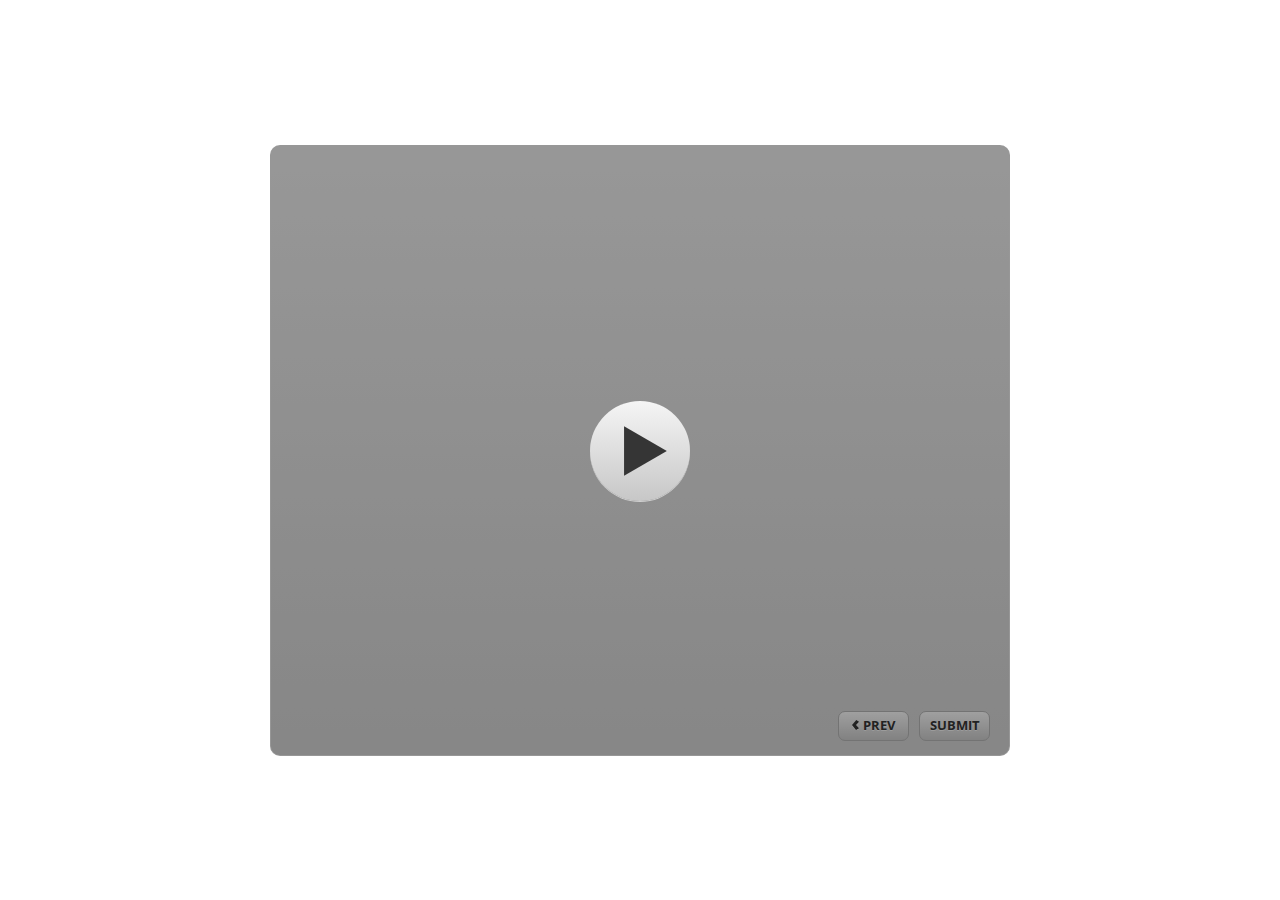
<file: index.html>
﻿<!doctype html>
<html lang="en-US">
<head>
  <meta charset="utf-8">
  <!-- Created using Storyline 3 - http://www.articulate.com  -->
  <!-- version: 3.19.29010.0 -->
  <title>&#1502;&#1513;&#1495;&#1493;&#1511; &#1500;&#1513;&#1504;&#1497;&#1497;&#1491;&#1512;</title>
  <meta http-equiv="x-ua-compatible" content="IE=edge"/>
  <meta name="viewport" content="width=device-width,initial-scale=1,user-scalable=no,shrink-to-fit=no,minimal-ui"/>
  <meta name="apple-mobile-web-app-capable" content="yes"/>
  <style>
    html, body { height: 100%; padding: 0; margin: 0 }
    #app { height: 100%; width: 100%; }
  </style>

  <script>
    window.DS = {};
    window.globals = {
      DATA_PATH_BASE: '',
      HAS_FRAME: true,
      HAS_SLIDE: true,

      lmsPresent: false,
      tinCanPresent: false,
      cmi5Present: false,
      aoSupport: false,
      scale: 'noscale',
      captureRc: false,
      browserSize: 'optimal',
      bgColor: '#FFFFFF',
      features: 'IE11Warning',
      themeName: 'classic',
      preloaderColor: '#FFFFFF',
      suppressAnalytics: false,
      productChannel: 'perpetual',
      publishSource: 'storyline',
      aid: '',
      cid: '48dcad46-bb79-4365-8ff6-5eba78bda30b',
      playerVersion: '3.19.29010.0',
      publishTimestamp: '2023-04-18T11:46:14.2124555Z',
      maxIosVideoElements: 10,
      connectionSettings: { },

      
      parseParams: function(qs) {
        if (window.globals.parsedParams != null) {
          return window.globals.parsedParams;
        }
        qs = (qs || window.location.search.substr(1)).split('+').join(' ');
        var params = {},
            tokens,
            re = /[?&]?([^=]+)=([^&]*)/g;

        while (tokens = re.exec(qs)) {
          params[decodeURIComponent(tokens[1]).trim()] =
            decodeURIComponent(tokens[2]).trim();
        }
        window.globals.parsedParams = params;
        return params;
      }

    };
  </script>
  <script>
    var isIe11 = ('ActiveXObject' in window || window.MSBlobBuilder != null)
      && window.msCrypto != null && !window.ActiveXObject;
    if (isIe11 && window.globals.features.indexOf('IE11Warning') != -1) {
      window.globals.unsupportedBrowser = true;
      document.write(atob('[base64]'));
    }
  </script>
  
  <script>window.THREE = { };</script>
  
</head>
<body style="background: #FFFFFF" class="cs-HTML theme-classic">
  <!-- 360 -->
  <script>!function(e){var i=/iPhone/i,o=/iPod/i,n=/iPad/i,t=/(?=.*\bAndroid\b)(?=.*\bMobile\b)/i,d=/Android/i,s=/(?=.*\bAndroid\b)(?=.*\bSD4930UR\b)/i,b=/(?=.*\bAndroid\b)(?=.*\b(?:KFOT|KFTT|KFJWI|KFJWA|KFSOWI|KFTHWI|KFTHWA|KFAPWI|KFAPWA|KFARWI|KFASWI|KFSAWI|KFSAWA)\b)/i,r=/IEMobile/i,h=/(?=.*\bWindows\b)(?=.*\bARM\b)/i,a=/BlackBerry/i,l=/BB10/i,p=/Opera Mini/i,f=/(CriOS|Chrome)(?=.*\bMobile\b)/i,u=/(?=.*\bFirefox\b)(?=.*\bMobile\b)/i,c=new RegExp("(?:Nexus 7|BNTV250|Kindle Fire|Silk|GT-P1000)","i"),w=function(e,i){return e.test(i)},A=function(e){var A=e||navigator.userAgent,v=A.split("[FBAN");if(void 0!==v[1]&&(A=v[0]),this.apple={phone:w(i,A),ipod:w(o,A),tablet:!w(i,A)&&w(n,A),device:w(i,A)||w(o,A)||w(n,A)},this.amazon={phone:w(s,A),tablet:!w(s,A)&&w(b,A),device:w(s,A)||w(b,A)},this.android={phone:w(s,A)||w(t,A),tablet:!w(s,A)&&!w(t,A)&&(w(b,A)||w(d,A)),device:w(s,A)||w(b,A)||w(t,A)||w(d,A)},this.windows={phone:w(r,A),tablet:w(h,A),device:w(r,A)||w(h,A)},this.other={blackberry:w(a,A),blackberry10:w(l,A),opera:w(p,A),firefox:w(u,A),chrome:w(f,A),device:w(a,A)||w(l,A)||w(p,A)||w(u,A)||w(f,A)},this.seven_inch=w(c,A),this.any=this.apple.device||this.android.device||this.windows.device||this.other.device||this.seven_inch,this.phone=this.apple.phone||this.android.phone||this.windows.phone,this.tablet=this.apple.tablet||this.android.tablet||this.windows.tablet,"undefined"==typeof window)return this},v=function(){var e=new A;return e.Class=A,e};"undefined"!=typeof module&&module.exports&&"undefined"==typeof window?module.exports=A:"undefined"!=typeof module&&module.exports&&"undefined"!=typeof window?module.exports=v():"function"==typeof define&&define.amd?define("isMobile",[],e.isMobile=v()):e.isMobile=v()}(this);
    window.isMobile.apple.tablet = window.isMobile.apple.tablet ||
      (navigator.platform === 'MacIntel' && navigator.maxTouchPoints > 1);
    window.isMobile.apple.device = window.isMobile.apple.device || window.isMobile.apple.tablet;
    window.isMobile.tablet = window.isMobile.tablet || window.isMobile.apple.tablet;
    window.isMobile.any = window.isMobile.any || window.isMobile.apple.tablet;
  </script>

  <div id="focus-sink" tabindex="-1"></div>

  <div id="preso"></div>
  <script>
    (function() {

      var classTypes = [ 'desktop', 'mobile', 'phone', 'tablet' ];

      var addDeviceClasses = function(prefix, testObj) {
        var curr, i;
        for (i = 0; i < classTypes.length; i++) {
          curr = classTypes[i];
          if (testObj[curr]) {
            document.body.classList.add(prefix + curr);
          }
        }
      };

      var params = window.globals.parseParams(),
          isDevicePreview = params.devicepreview === '1',
          isPhoneOverride = params.deviceType === 'phone' || (isDevicePreview && params.phone == '1'),
          isTabletOverride = (params.deviceType === 'tablet' || isDevicePreview) && !isPhoneOverride,
          isMobileOverride = isPhoneOverride || isTabletOverride;

      var deviceView = {
        desktop: !window.isMobile.any && !isMobileOverride,
        mobile: window.isMobile.any || isMobileOverride,
        phone: isPhoneOverride || (window.isMobile.phone && !isTabletOverride),
        tablet: isTabletOverride || window.isMobile.tablet
      };

      window.globals.deviceView = deviceView;
      window.isMobile.desktop = !window.isMobile.any;
      window.isMobile.mobile = window.isMobile.any;

      addDeviceClasses('view-', deviceView);

    })();
  </script>
  
  <script src='story_content/user.js' type=text/javascript></script>
  <div class="slide-loader"></div>

  <script>
    if (window.globals.deviceView.isMobile) { var doc = document, loader = doc.body.querySelector('.slide-loader'); [ 1, 2, 3 ].forEach(function(n) { var d = doc.createElement('div'); d.style.backgroundColor = window.globals.preloaderColor; d.classList.add('mobile-loader-dot'); d.classList.add('dot' + n); loader.appendChild(d); }); }
  </script>

  <div class="mobile-load-title-overlay" style="display: none">
    <div class="mobile-load-title">&#1502;&#1513;&#1495;&#1493;&#1511; &#1500;&#1513;&#1504;&#1497;&#1497;&#1491;&#1512;</div>
  </div>

  <div class="mobile-chrome-warning"></div>

  
<style>
  .warn-connection-dialog {
    display: none;
    background: transparent;
    pointer-events: none;
    position: fixed;
    left: 0;
    top: 0;
    width: 100%;
    height: 100%;
    z-index: 999;
  }

  .warn-connection-content {
    border-radius: 4px;
    background: white;
    border: 1px solid #E7E7E7;
    color: #333333;
    box-shadow: 0 2px 4px rgba(0, 0, 0, 0.25);
    transition: all 150ms ease-out;
    position: absolute;
    white-space: nowrap;
  }

  .view-phone.is-landscape .warn-connection-content {
    left: 23px;
    bottom: 23px;
  }

  .view-tablet.is-landscape .warn-connection-content {
    left: 50%;
    top: 20px;
    transform: translateX(-50%);
  }

  .is-portrait .warn-connection-content {
    transform: translate(-50%, calc(-100% - 15px));
  }

  .warn-connection-content p {
    display: inline-block;
    margin: 0 8px 0 0;
    line-height: 33px;
    font-size: 11px;
  }

  .warn-connection-content svg {
    position: relative;
    vertical-align: middle;
    margin: 0 2px 2px 8px;
  }

  .view-desktop .warn-connection-content {
    left: 1.5em;
    bottom: 1.5em;
  }

  .view-desktop .warn-connection-content p {
    font-size: 1.1em;
  }

  .is-offline .warn-connection-dialog {
    display: block;
  }

  .is-offline .cs-panel * {
    pointer-events: none !important;
  }

  .is-offline .cs-panel {
    pointer-events: all !important;
  }

  .is-offline #nav-controls * {
    pointer-events: none !important;
  }

  .is-offline #nav-controls {
    pointer-events: all !important;
  }
</style>

<div class="warn-connection-dialog">
  <div class="warn-connection-content">
    <svg width="17" height="15" viewBox="0 0 17 15" xmlns="http://www.w3.org/2000/svg">
      <path fill="#8F0000" stroke="white" d="M16.07,12.98 L15.88,12.23 L9.51,1.21 C8.97,0.26,7.6,0.26,7.06,1.21 L0.69,12.23 C0.15,13.16,0.81,14.36,1.91,14.36 H14.65 C15.47,14.36,16.05,13.7,16.07,12.98 Z"/>
      <path fill="white" stroke="white" d="M8.58,5.5 C8.35,5.28,8.5,5.35,8.21,5.32 C8.09,5.35,7.97,5.49,7.96,5.67 C7.97,5.79,7.98,5.92,7.98,6.04 L7.98,6.04 C7.99,6.17,8,6.31,8.01,6.43 L8.01,6.44 C8.03,6.92,8.06,7.41,8.09,7.9 L8.09,7.9 C8.12,8.39,8.14,8.88,8.17,9.37 C8.17,9.39,8.18,9.42,8.2,9.44 C8.23,9.46,8.25,9.47,8.28,9.47 C8.31,9.47,8.34,9.46,8.35,9.44 C8.37,9.43,8.38,9.4,8.39,9.35 L8.39,9.34 C8.39,9.24,8.4,9.15,8.4,9.05 L8.4,9.05 C8.41,8.96,8.41,8.86,8.42,8.75 C8.43,8.44,8.45,8.12,8.47,7.81 L8.47,7.81 C8.49,7.49,8.51,7.18,8.53,6.87 C8.55,6.46,8.56,6.05,8.59,5.64 L8.6,5.62 C8.6,5.57,8.59,5.53,8.58,5.5 L8.21,5.32 Z"/>
      <circle fill="white" stroke="white" cx="8.3" cy="11.35" r="0.3"/>
    </svg>
    <p>You are offline. Trying to reconnect...</p>
  </div>
</div>

<script>
  (function() {
    window.DS.connection = {
      warningShown: false,
      assets: {},
      loadingAssetGroup: false,
      retryDelay: 500
    };

    // @TODO this is POC code and can be cleaned up a bit more if we move forward
    // with the feature



    // The `window.globals.features` variable must be set in `webpack.dev.config` when testing locally - it is not enough
    // to have it in the data - but it must be set there as well.
    var useConnectionMessages = window.AbortController != null &&
      window.location.protocol != 'file:' &&
      window.globals.features.indexOf('ConnectionMessages') != -1;

    window.DS.connection.useConnectionMessages = useConnectionMessages

    var assetCount = 0;
    var checkLoadedId;
    var connectionSettings = window.globals.connectionSettings;

    if (useConnectionMessages && connectionSettings != null) {
      var contentEl = document.querySelector('.warn-connection-content');
      var messageEl = contentEl.querySelector('p')

      if (connectionSettings.useDarkTheme) {
        contentEl.style.borderColor = '#BABBBA';
        contentEl.style.backgroundColor = '#282828';
        contentEl.style.color = '#FFFFFF';
      }

      if (connectionSettings.message != null) {
        messageEl.textContent = window.decodeURIComponent(connectionSettings.message);
      }
    }

    function checkAssetsReady() {
      for (var i in DS.connection.assets) {
        if (!DS.connection.assets[i].success) {
          return false;
        }
      }
      return true;
    }

    function stopAssetGroup() {
      if (!useConnectionMessages) { return; }

      assetCount = 0;

      DS.connection.oldAssetGroup = DS.connection.assets;
      DS.connection.assets = {};
      DS.connection.loadingAssetGroup = false;
      clearInterval(checkLoadedId);
    }

    function startAssetGroup() {
      if (!useConnectionMessages) { return; }
      var ticks = 0;
      clearInterval(checkLoadedId);
      checkLoadedId = setInterval(function() {
        var loaded = 0;
        if (assetCount === 0 && loaded === 0) {
          clearInterval(checkLoadedId);
          return;
        }

        for (var i in DS.connection.assets) {
          if (DS.connection.assets[i].success) {
            loaded++;
          }
        }

        if (assetCount === loaded && checkAssetsReady()) {
          for (var i in DS.connection.assets) {
            if (DS.connection.assets[i].action) {
              DS.connection.assets[i].action();
            }
          }
          hideWarning();
          stopAssetGroup();
        }
      }, 100)
    }

    function requiredAsset(url, action, retry, type) {
      if (!useConnectionMessages) { return; }
      if (DS.connection.assets[url]) { return; }

      DS.connection.assets[url] = {
        success: false, action: action, retry: retry, type: type
      };
      assetCount = Object.keys(DS.connection.assets).length;
      if (!DS.connection.loadingAssetGroup) {
        startAssetGroup();
      }
      DS.connection.loadingAssetGroup = true;
    }

    function assetLoaded(url) {
      if (!useConnectionMessages) { return; }
      if (DS.connection.assets[url]) {
        DS.connection.assets[url].success = true;
      }
    }

    function assetFailed(url) {
      if (!useConnectionMessages) { return; }
      if (!DS.connection.assets[url]) {
        if (/\.js$/.test(url)) {
          setTimeout(function() {
            if (DS.connection.lastSlideLoaded != null) {
              DS.connection.lastSlideLoaded();
            }
          }, DS.connection.retryDelay);
        }
        return;
      }
      if (!DS.connection.warningShown) { showWarning(); }
      if (DS.connection.assets[url].retry) {
        setTimeout(function() {
          if (!DS.connection.assets[url].success) {
            DS.connection.assets[url].retry()
          }
        }, DS.connection.retryDelay);
      }
    }

    function hideWarning() {
      document.body.classList.remove('is-offline');
      DS.connection.warningShown = false;
    }
    DS.connection.hideWarning = hideWarning

    function showWarning(btn) {
      document.body.classList.add('is-offline')
      DS.connection.warningShown = true;
      updateWarningPosition();
    }

    function updateWarningPosition() {
      if (!DS.connection.warningShown) {
        return;
      }

      var isPortrait = document.body.classList.contains('is-portrait');
      var warningEl = document.querySelector('.warn-connection-content');

      if (isPortrait) {
        var slide = document.querySelector('.primary-slide');
        var slideRect = slide.getBoundingClientRect();

        warningEl.style.top = `${slideRect.top}px`
        warningEl.style.left = `${slideRect.left + slideRect.width / 2}px`
      } else {
        warningEl.style.top = null;
        warningEl.style.left = null;
      }

      window.requestAnimationFrame(updateWarningPosition);
    }

    // these will all be noops if the feature flag isn't set in
    // the data and `window.globals.features`
    DS.connection.requiredAsset = requiredAsset;
    DS.connection.assetLoaded = assetLoaded;
    DS.connection.assetFailed = assetFailed;
    DS.connection.stopAssetGroup = stopAssetGroup;
    DS.connection.startAssetGroup = startAssetGroup;
  })();
</script>


  <script>
    
    if (window.autoSpider && window.vInterfaceObject) {
      document.querySelector('.mobile-load-title-overlay').style.display = 'none';
    }
  </script>

  

  <link rel="stylesheet" href="html5/data/css/output.min.css" data-noprefix/>
</body>
<script src="html5/lib/scripts/bootstrapper.min.js"></script>
</html>
</file>
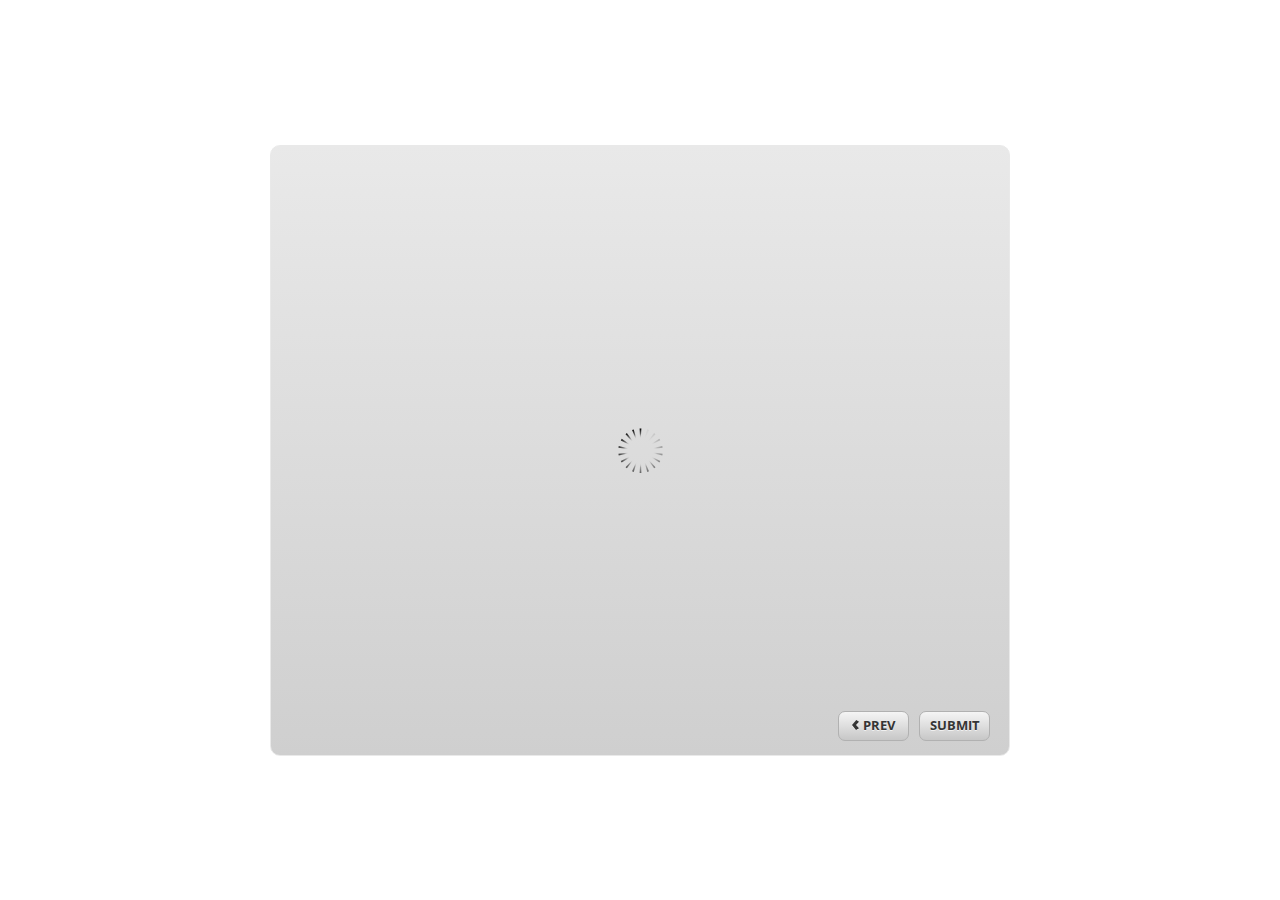
<file: index_lms.html>
<!doctype html>
<html lang="en-US">
<head>
  <meta charset="utf-8">
  <!-- Created using Storyline 3 - http://www.articulate.com  -->
  <!-- version: 3.19.29010.0 -->
  <title>&#1502;&#1513;&#1495;&#1493;&#1511; &#1500;&#1513;&#1504;&#1497;&#1497;&#1491;&#1512;</title>
  <meta http-equiv="x-ua-compatible" content="IE=edge"/>
  <meta name="viewport" content="width=device-width,initial-scale=1,user-scalable=no,shrink-to-fit=no,minimal-ui"/>
  <meta name="apple-mobile-web-app-capable" content="yes"/>
  <style>
    html, body { height: 100%; padding: 0; margin: 0 }
    #app { height: 100%; width: 100%; }
  </style>

  <script>
    window.DS = {};
    window.globals = {
      DATA_PATH_BASE: '',
      HAS_FRAME: true,
      HAS_SLIDE: true,

      lmsPresent: true,
      tinCanPresent: false,
      cmi5Present: false,
      aoSupport: false,
      scale: 'noscale',
      captureRc: false,
      browserSize: 'optimal',
      bgColor: '#FFFFFF',
      features: 'IE11Warning',
      themeName: 'classic',
      preloaderColor: '#FFFFFF',
      suppressAnalytics: false,
      productChannel: 'perpetual',
      publishSource: 'storyline',
      aid: '',
      cid: '48dcad46-bb79-4365-8ff6-5eba78bda30b',
      playerVersion: '3.19.29010.0',
      publishTimestamp: '2023-04-18T11:46:14.2332853Z',
      maxIosVideoElements: 10,
      connectionSettings: { },

      
      parseParams: function(qs) {
        if (window.globals.parsedParams != null) {
          return window.globals.parsedParams;
        }
        qs = (qs || window.location.search.substr(1)).split('+').join(' ');
        var params = {},
            tokens,
            re = /[?&]?([^=]+)=([^&]*)/g;

        while (tokens = re.exec(qs)) {
          params[decodeURIComponent(tokens[1]).trim()] =
            decodeURIComponent(tokens[2]).trim();
        }
        window.globals.parsedParams = params;
        return params;
      }

    };
  </script>
  <script>
    var isIe11 = ('ActiveXObject' in window || window.MSBlobBuilder != null)
      && window.msCrypto != null && !window.ActiveXObject;
    if (isIe11 && window.globals.features.indexOf('IE11Warning') != -1) {
      window.globals.unsupportedBrowser = true;
      document.write(atob('[base64]'));
    }
  </script>
  <script src="lms/scormdriver.js" charset="utf-8"></script>
  <script>window.THREE = { };</script>
  
</head>
<body style="background: #FFFFFF" class="cs-HTML theme-classic">
  <!-- 360 -->
  <script>!function(e){var i=/iPhone/i,o=/iPod/i,n=/iPad/i,t=/(?=.*\bAndroid\b)(?=.*\bMobile\b)/i,d=/Android/i,s=/(?=.*\bAndroid\b)(?=.*\bSD4930UR\b)/i,b=/(?=.*\bAndroid\b)(?=.*\b(?:KFOT|KFTT|KFJWI|KFJWA|KFSOWI|KFTHWI|KFTHWA|KFAPWI|KFAPWA|KFARWI|KFASWI|KFSAWI|KFSAWA)\b)/i,r=/IEMobile/i,h=/(?=.*\bWindows\b)(?=.*\bARM\b)/i,a=/BlackBerry/i,l=/BB10/i,p=/Opera Mini/i,f=/(CriOS|Chrome)(?=.*\bMobile\b)/i,u=/(?=.*\bFirefox\b)(?=.*\bMobile\b)/i,c=new RegExp("(?:Nexus 7|BNTV250|Kindle Fire|Silk|GT-P1000)","i"),w=function(e,i){return e.test(i)},A=function(e){var A=e||navigator.userAgent,v=A.split("[FBAN");if(void 0!==v[1]&&(A=v[0]),this.apple={phone:w(i,A),ipod:w(o,A),tablet:!w(i,A)&&w(n,A),device:w(i,A)||w(o,A)||w(n,A)},this.amazon={phone:w(s,A),tablet:!w(s,A)&&w(b,A),device:w(s,A)||w(b,A)},this.android={phone:w(s,A)||w(t,A),tablet:!w(s,A)&&!w(t,A)&&(w(b,A)||w(d,A)),device:w(s,A)||w(b,A)||w(t,A)||w(d,A)},this.windows={phone:w(r,A),tablet:w(h,A),device:w(r,A)||w(h,A)},this.other={blackberry:w(a,A),blackberry10:w(l,A),opera:w(p,A),firefox:w(u,A),chrome:w(f,A),device:w(a,A)||w(l,A)||w(p,A)||w(u,A)||w(f,A)},this.seven_inch=w(c,A),this.any=this.apple.device||this.android.device||this.windows.device||this.other.device||this.seven_inch,this.phone=this.apple.phone||this.android.phone||this.windows.phone,this.tablet=this.apple.tablet||this.android.tablet||this.windows.tablet,"undefined"==typeof window)return this},v=function(){var e=new A;return e.Class=A,e};"undefined"!=typeof module&&module.exports&&"undefined"==typeof window?module.exports=A:"undefined"!=typeof module&&module.exports&&"undefined"!=typeof window?module.exports=v():"function"==typeof define&&define.amd?define("isMobile",[],e.isMobile=v()):e.isMobile=v()}(this);
    window.isMobile.apple.tablet = window.isMobile.apple.tablet ||
      (navigator.platform === 'MacIntel' && navigator.maxTouchPoints > 1);
    window.isMobile.apple.device = window.isMobile.apple.device || window.isMobile.apple.tablet;
    window.isMobile.tablet = window.isMobile.tablet || window.isMobile.apple.tablet;
    window.isMobile.any = window.isMobile.any || window.isMobile.apple.tablet;
  </script>

  <div id="focus-sink" tabindex="-1"></div>

  <div id="preso"></div>
  <script>
    (function() {

      var classTypes = [ 'desktop', 'mobile', 'phone', 'tablet' ];

      var addDeviceClasses = function(prefix, testObj) {
        var curr, i;
        for (i = 0; i < classTypes.length; i++) {
          curr = classTypes[i];
          if (testObj[curr]) {
            document.body.classList.add(prefix + curr);
          }
        }
      };

      var params = window.globals.parseParams(),
          isDevicePreview = params.devicepreview === '1',
          isPhoneOverride = params.deviceType === 'phone' || (isDevicePreview && params.phone == '1'),
          isTabletOverride = (params.deviceType === 'tablet' || isDevicePreview) && !isPhoneOverride,
          isMobileOverride = isPhoneOverride || isTabletOverride;

      var deviceView = {
        desktop: !window.isMobile.any && !isMobileOverride,
        mobile: window.isMobile.any || isMobileOverride,
        phone: isPhoneOverride || (window.isMobile.phone && !isTabletOverride),
        tablet: isTabletOverride || window.isMobile.tablet
      };

      window.globals.deviceView = deviceView;
      window.isMobile.desktop = !window.isMobile.any;
      window.isMobile.mobile = window.isMobile.any;

      addDeviceClasses('view-', deviceView);

    })();
  </script>
  
  <script src='story_content/user.js' type=text/javascript></script>
  <div class="slide-loader"></div>

  <script>
    if (window.globals.deviceView.isMobile) { var doc = document, loader = doc.body.querySelector('.slide-loader'); [ 1, 2, 3 ].forEach(function(n) { var d = doc.createElement('div'); d.style.backgroundColor = window.globals.preloaderColor; d.classList.add('mobile-loader-dot'); d.classList.add('dot' + n); loader.appendChild(d); }); }
  </script>

  <div class="mobile-load-title-overlay" style="display: none">
    <div class="mobile-load-title">&#1502;&#1513;&#1495;&#1493;&#1511; &#1500;&#1513;&#1504;&#1497;&#1497;&#1491;&#1512;</div>
  </div>

  <div class="mobile-chrome-warning"></div>

  
<style>
  .warn-connection-dialog {
    display: none;
    background: transparent;
    pointer-events: none;
    position: fixed;
    left: 0;
    top: 0;
    width: 100%;
    height: 100%;
    z-index: 999;
  }

  .warn-connection-content {
    border-radius: 4px;
    background: white;
    border: 1px solid #E7E7E7;
    color: #333333;
    box-shadow: 0 2px 4px rgba(0, 0, 0, 0.25);
    transition: all 150ms ease-out;
    position: absolute;
    white-space: nowrap;
  }

  .view-phone.is-landscape .warn-connection-content {
    left: 23px;
    bottom: 23px;
  }

  .view-tablet.is-landscape .warn-connection-content {
    left: 50%;
    top: 20px;
    transform: translateX(-50%);
  }

  .is-portrait .warn-connection-content {
    transform: translate(-50%, calc(-100% - 15px));
  }

  .warn-connection-content p {
    display: inline-block;
    margin: 0 8px 0 0;
    line-height: 33px;
    font-size: 11px;
  }

  .warn-connection-content svg {
    position: relative;
    vertical-align: middle;
    margin: 0 2px 2px 8px;
  }

  .view-desktop .warn-connection-content {
    left: 1.5em;
    bottom: 1.5em;
  }

  .view-desktop .warn-connection-content p {
    font-size: 1.1em;
  }

  .is-offline .warn-connection-dialog {
    display: block;
  }

  .is-offline .cs-panel * {
    pointer-events: none !important;
  }

  .is-offline .cs-panel {
    pointer-events: all !important;
  }

  .is-offline #nav-controls * {
    pointer-events: none !important;
  }

  .is-offline #nav-controls {
    pointer-events: all !important;
  }
</style>

<div class="warn-connection-dialog">
  <div class="warn-connection-content">
    <svg width="17" height="15" viewBox="0 0 17 15" xmlns="http://www.w3.org/2000/svg">
      <path fill="#8F0000" stroke="white" d="M16.07,12.98 L15.88,12.23 L9.51,1.21 C8.97,0.26,7.6,0.26,7.06,1.21 L0.69,12.23 C0.15,13.16,0.81,14.36,1.91,14.36 H14.65 C15.47,14.36,16.05,13.7,16.07,12.98 Z"/>
      <path fill="white" stroke="white" d="M8.58,5.5 C8.35,5.28,8.5,5.35,8.21,5.32 C8.09,5.35,7.97,5.49,7.96,5.67 C7.97,5.79,7.98,5.92,7.98,6.04 L7.98,6.04 C7.99,6.17,8,6.31,8.01,6.43 L8.01,6.44 C8.03,6.92,8.06,7.41,8.09,7.9 L8.09,7.9 C8.12,8.39,8.14,8.88,8.17,9.37 C8.17,9.39,8.18,9.42,8.2,9.44 C8.23,9.46,8.25,9.47,8.28,9.47 C8.31,9.47,8.34,9.46,8.35,9.44 C8.37,9.43,8.38,9.4,8.39,9.35 L8.39,9.34 C8.39,9.24,8.4,9.15,8.4,9.05 L8.4,9.05 C8.41,8.96,8.41,8.86,8.42,8.75 C8.43,8.44,8.45,8.12,8.47,7.81 L8.47,7.81 C8.49,7.49,8.51,7.18,8.53,6.87 C8.55,6.46,8.56,6.05,8.59,5.64 L8.6,5.62 C8.6,5.57,8.59,5.53,8.58,5.5 L8.21,5.32 Z"/>
      <circle fill="white" stroke="white" cx="8.3" cy="11.35" r="0.3"/>
    </svg>
    <p>You are offline. Trying to reconnect...</p>
  </div>
</div>

<script>
  (function() {
    window.DS.connection = {
      warningShown: false,
      assets: {},
      loadingAssetGroup: false,
      retryDelay: 500
    };

    // @TODO this is POC code and can be cleaned up a bit more if we move forward
    // with the feature



    // The `window.globals.features` variable must be set in `webpack.dev.config` when testing locally - it is not enough
    // to have it in the data - but it must be set there as well.
    var useConnectionMessages = window.AbortController != null &&
      window.location.protocol != 'file:' &&
      window.globals.features.indexOf('ConnectionMessages') != -1;

    window.DS.connection.useConnectionMessages = useConnectionMessages

    var assetCount = 0;
    var checkLoadedId;
    var connectionSettings = window.globals.connectionSettings;

    if (useConnectionMessages && connectionSettings != null) {
      var contentEl = document.querySelector('.warn-connection-content');
      var messageEl = contentEl.querySelector('p')

      if (connectionSettings.useDarkTheme) {
        contentEl.style.borderColor = '#BABBBA';
        contentEl.style.backgroundColor = '#282828';
        contentEl.style.color = '#FFFFFF';
      }

      if (connectionSettings.message != null) {
        messageEl.textContent = window.decodeURIComponent(connectionSettings.message);
      }
    }

    function checkAssetsReady() {
      for (var i in DS.connection.assets) {
        if (!DS.connection.assets[i].success) {
          return false;
        }
      }
      return true;
    }

    function stopAssetGroup() {
      if (!useConnectionMessages) { return; }

      assetCount = 0;

      DS.connection.oldAssetGroup = DS.connection.assets;
      DS.connection.assets = {};
      DS.connection.loadingAssetGroup = false;
      clearInterval(checkLoadedId);
    }

    function startAssetGroup() {
      if (!useConnectionMessages) { return; }
      var ticks = 0;
      clearInterval(checkLoadedId);
      checkLoadedId = setInterval(function() {
        var loaded = 0;
        if (assetCount === 0 && loaded === 0) {
          clearInterval(checkLoadedId);
          return;
        }

        for (var i in DS.connection.assets) {
          if (DS.connection.assets[i].success) {
            loaded++;
          }
        }

        if (assetCount === loaded && checkAssetsReady()) {
          for (var i in DS.connection.assets) {
            if (DS.connection.assets[i].action) {
              DS.connection.assets[i].action();
            }
          }
          hideWarning();
          stopAssetGroup();
        }
      }, 100)
    }

    function requiredAsset(url, action, retry, type) {
      if (!useConnectionMessages) { return; }
      if (DS.connection.assets[url]) { return; }

      DS.connection.assets[url] = {
        success: false, action: action, retry: retry, type: type
      };
      assetCount = Object.keys(DS.connection.assets).length;
      if (!DS.connection.loadingAssetGroup) {
        startAssetGroup();
      }
      DS.connection.loadingAssetGroup = true;
    }

    function assetLoaded(url) {
      if (!useConnectionMessages) { return; }
      if (DS.connection.assets[url]) {
        DS.connection.assets[url].success = true;
      }
    }

    function assetFailed(url) {
      if (!useConnectionMessages) { return; }
      if (!DS.connection.assets[url]) {
        if (/\.js$/.test(url)) {
          setTimeout(function() {
            if (DS.connection.lastSlideLoaded != null) {
              DS.connection.lastSlideLoaded();
            }
          }, DS.connection.retryDelay);
        }
        return;
      }
      if (!DS.connection.warningShown) { showWarning(); }
      if (DS.connection.assets[url].retry) {
        setTimeout(function() {
          if (!DS.connection.assets[url].success) {
            DS.connection.assets[url].retry()
          }
        }, DS.connection.retryDelay);
      }
    }

    function hideWarning() {
      document.body.classList.remove('is-offline');
      DS.connection.warningShown = false;
    }
    DS.connection.hideWarning = hideWarning

    function showWarning(btn) {
      document.body.classList.add('is-offline')
      DS.connection.warningShown = true;
      updateWarningPosition();
    }

    function updateWarningPosition() {
      if (!DS.connection.warningShown) {
        return;
      }

      var isPortrait = document.body.classList.contains('is-portrait');
      var warningEl = document.querySelector('.warn-connection-content');

      if (isPortrait) {
        var slide = document.querySelector('.primary-slide');
        var slideRect = slide.getBoundingClientRect();

        warningEl.style.top = `${slideRect.top}px`
        warningEl.style.left = `${slideRect.left + slideRect.width / 2}px`
      } else {
        warningEl.style.top = null;
        warningEl.style.left = null;
      }

      window.requestAnimationFrame(updateWarningPosition);
    }

    // these will all be noops if the feature flag isn't set in
    // the data and `window.globals.features`
    DS.connection.requiredAsset = requiredAsset;
    DS.connection.assetLoaded = assetLoaded;
    DS.connection.assetFailed = assetFailed;
    DS.connection.stopAssetGroup = stopAssetGroup;
    DS.connection.startAssetGroup = startAssetGroup;
  })();
</script>


  <script>
    
    if (window.autoSpider && window.vInterfaceObject) {
      document.querySelector('.mobile-load-title-overlay').style.display = 'none';
    }
  </script>

  

  <link rel="stylesheet" href="html5/data/css/output.min.css" data-noprefix/>
</body>
<script src="html5/lib/scripts/bootstrapper.min.js"></script>
</html>
</file>
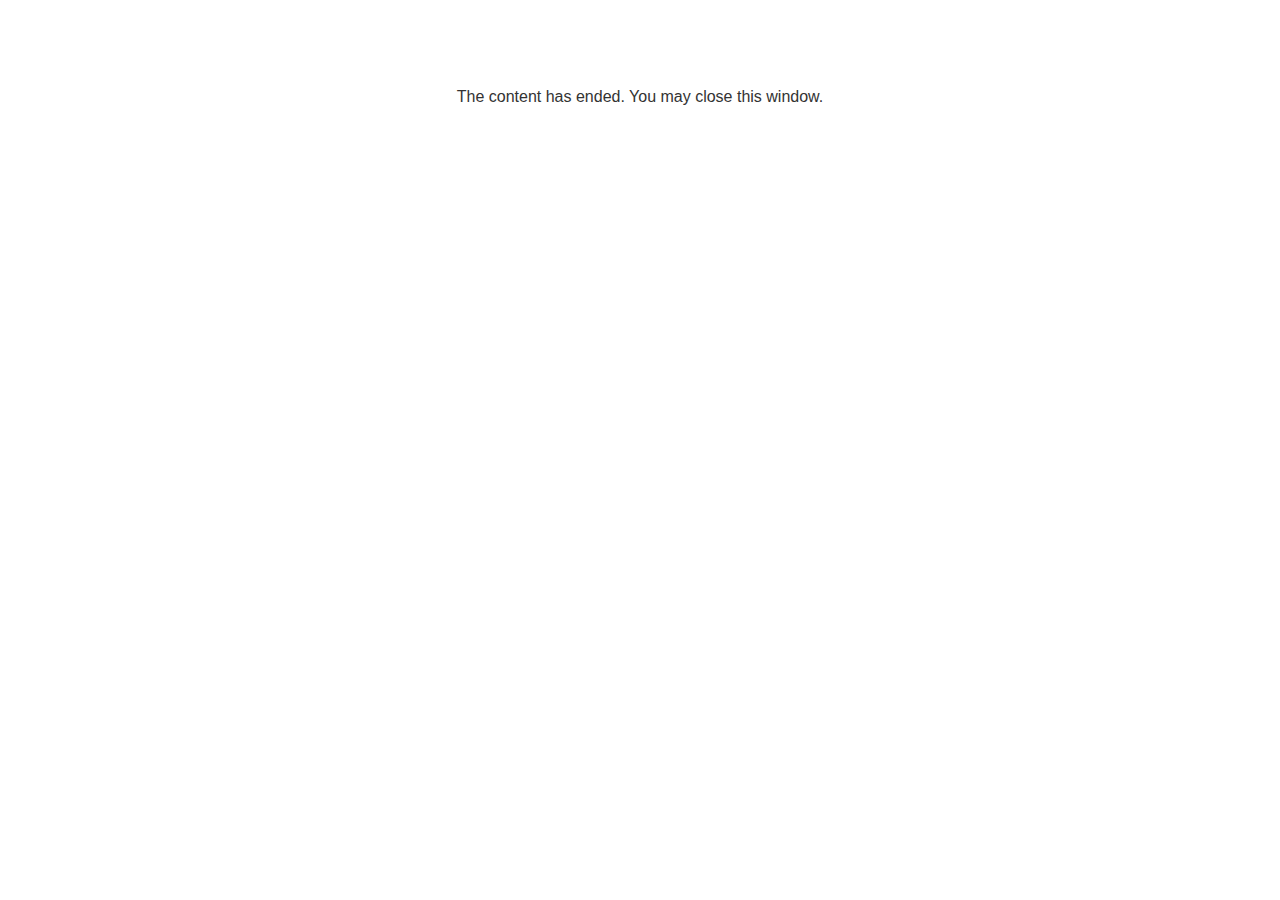
<file: lms/goodbye.html>
<!doctype html>
<html>
<body style="background-color: #ffffff;">

<p role="alert" style="color: #333333;font-family: Open Sans, articulate, tahoma, arial;font-size: medium;text-align: center;">
<br><br><br><br>
The content has ended. You may close this window.
</p>

</body>
</html>
</file>
<file: html5/data/css/output.min.css>
@font-face {
  font-family: 'Open SansBold CharsBold9384E7AA';
  src: url('[data-uri]');
  font-style: normal;
  font-weight: normal;
}
@font-face {
  font-family: 'Open Sans Charset1_ 6Kl045F66B6';
  src: url('[data-uri]');
  font-style: normal;
  font-weight: normal;
}
@font-face {
  font-family: 'ArialBold Charset1_BoldBFE72383';
  src: url('[data-uri]');
  font-style: normal;
  font-weight: normal;
}
@font-face {
  font-family: 'Arial Charset1_ 6APA21532343DE8';
  src: url('[data-uri]');
  font-style: normal;
  font-weight: normal;
}
@font-face {
  font-family: 'Open Sans Charset0_v9TY33EDE6F2';
  src: url('[data-uri]');
  font-style: normal;
  font-weight: normal;
}
@font-face {
  font-family: 'Open SansBold CharsBoldE47A47C6';
  src: url('[data-uri]');
  font-style: normal;
  font-weight: normal;
}
.cs-pnxanbsnfns00000000001 .cs-infopanel  {
  box-shadow: 0 1px 0 rgba(184, 184, 184, 1);
  background: rgba(255, 255, 255, 1);
}
.cs-pnxanbsnfns00000000001 .cs-infopanel .cs-link {
  color: rgba(124, 34, 128, 1);
}
.cs-pnxanbsnfns00000000001 .cs-infopanel .cs-link:hover {
  color: rgba(0, 0, 238, 1);
}
.cs-pnxanbsnfns00000000001 .cs-infopanel .cs-name {
  color: rgba(68, 68, 68, 1);
}
.cs-pnxanbsnfns00000000001 .cs-infopanel .cs-title {
  color: rgba(153, 153, 153, 1);
}
.cs-pnxanbsnfns00000000001 .cs-infopanelpopup  {
  box-shadow: 0 1px 0 rgba(184, 184, 184, 1);
  background: linear-gradient(180deg, rgba(233, 233, 233, 1) 0%, rgba(207, 207, 207, 1) 100%);
}
.cs-pnxanbsnfns00000000001 .cs-infopanelpopup .cs-link {
  color: rgba(124, 34, 128, 1);
}
.cs-pnxanbsnfns00000000001 .cs-infopanelpopup .cs-link:hover {
  color: rgba(0, 0, 238, 1);
}
.cs-pnxanbsnfns00000000001 .cs-infopanelpopup .cs-name {
  color: rgba(68, 68, 68, 1);
}
.cs-pnxanbsnfns00000000001 .cs-infopanelpopup .cs-bio {
  color: rgba(153, 153, 153, 1);
}
.cs-pnxanbsnfns00000000001 .cs-timer  {
  color: rgba(85, 85, 85, 1);
}
.cs-pnxanbsnfns00000000001 .cs-duration stop:first-child {
  stop-color: rgba(0, 215, 255, 1);
}
.cs-pnxanbsnfns00000000001 .cs-duration stop:last-child {
  stop-color: rgba(0, 171, 255, 1);
}
.cs-pnxanbsnfns00000000001 .cs-elapsed stop:first-child {
  stop-color: rgba(254, 227, 71, 1);
}
.cs-pnxanbsnfns00000000001 .cs-elapsed stop:last-child {
  stop-color: rgba(252, 204, 42, 1);
}
.cs-pnxanbsnfns00000000001 .cs-timer .cs-pie .cs-innerstroke {
  stroke: rgba(199, 199, 199, 1);
}
.cs-pnxanbsnfns00000000001 .cs-timer .cs-pie .cs-innerborder {
  stroke: rgba(255, 255, 255, 1);
}
.cs-pnxanbsnfns00000000001 .cs-window  {
  box-shadow: 0 8px 5px rgba(0, 0, 0, 0.2);
  border-color: rgba(234, 234, 234, 1);
  background: rgba(243, 243, 243, 1);
  color: rgba(85, 85, 85, 1);
}
.cs-pnxanbsnfns00000000001 .cs-window .cs-diva {
  border-color: rgba(247, 247, 247, 1);
}
.cs-pnxanbsnfns00000000001 .cs-window .cs-divb {
  border-color: rgba(211, 211, 211, 1);
}
.cs-pnxanbsnfns00000000001 .cs-editor .cs-editor-slide {
  color: rgba(85, 85, 85, 1);
}
.cs-pnxanbsnfns00000000001 .cs-editor .cs-editor-html {
  color: rgba(68, 68, 68, 1);
}
.cs-pnxanbsnfns00000000001 .cs-editor .cs-editor-button {
  text-shadow: 0 1px 0 rgba(240, 240, 240, 1);
  color: rgba(53, 53, 53, 1);
  border-color: rgba(177, 177, 177, 1);
  background: linear-gradient(180deg, rgba(245, 245, 245, 1) 0%, rgba(199, 199, 199, 1) 100%);
}
.cs-pnxanbsnfns00000000001 .cs-editor .cs-editor-button:hover {
  background: linear-gradient(180deg, rgba(242, 242, 242, 1) 0%, rgba(175, 175, 175, 1) 100%);
}
.cs-pnxanbsnfns00000000001 .cs-editor .cs-editor-button:active {
  background: linear-gradient(180deg, rgba(199, 199, 199, 1) 0%, rgba(244, 244, 244, 1) 100%);
}
.cs-pnxanbsnfns00000000001 .cs-listitem  {
  color: rgba(53, 53, 53, 1);
  border-color: rgba(223, 223, 223, 1);
}
.cs-pnxanbsnfns00000000001 .cs-listitem.cs-viewed {
  color: rgba(144, 144, 144, 1);
}
.cs-pnxanbsnfns00000000001 .cs-listitem.cs-selected {
  color: rgba(53, 53, 53, 1);
  background: rgba(192, 226, 241, 1);
}
.cs-pnxanbsnfns00000000001 .cs-listitem.cs-selected:hover {
  background: rgba(192, 226, 241, 1);
}
.cs-pnxanbsnfns00000000001 .cs-listitem.cs-selected.hover {
  background: rgba(192, 226, 241, 1);
}
.cs-pnxanbsnfns00000000001 .cs-listitem.cs-selected:focus {
  background: rgba(192, 226, 241, 1);
}
.cs-pnxanbsnfns00000000001 .cs-listitem .cs-icon-carrot {
  fill: rgba(53, 53, 53, 1);
}
.cs-pnxanbsnfns00000000001 .cs-listitem .cs-icon-carrot .cs-shadow {
  fill: rgba(255, 255, 255, 1);
}
.cs-pnxanbsnfns00000000001 .cs-listitem:hover {
  background: rgba(230, 230, 230, 1);
}
.cs-pnxanbsnfns00000000001 .cs-listitem.hover {
  background: rgba(230, 230, 230, 1);
}
.cs-pnxanbsnfns00000000001 .cs-listitem:focus {
  background: rgba(230, 230, 230, 1);
}
.cs-pnxanbsnfns00000000001 .cs-glossary  {
  color: rgba(53, 53, 53, 1);
}
.cs-pnxanbsnfns00000000001 .cs-glossary .cs-scrolling-panel {
  background: rgba(231, 231, 231, 1);
}
.cs-pnxanbsnfns00000000001 .cs-glossary .cs-term.cs-selected .cs-choice-list-trigger {
  color: rgba(53, 53, 53, 1);
  background: rgba(192, 226, 241, 1);
}
.cs-pnxanbsnfns00000000001 .cs-glossary .cs-term.cs-selected .cs-choice-list-trigger:focus {
  color: rgba(53, 53, 53, 1);
  background: rgba(192, 226, 241, 1);
}
.cs-pnxanbsnfns00000000001 .cs-glossary .cs-term:hover .cs-choice-list-trigger {
  background: rgba(230, 230, 230, 1);
}
.cs-pnxanbsnfns00000000001 .cs-glossary .cs-term.hover .cs-choice-list-trigger {
  background: rgba(230, 230, 230, 1);
}
.cs-pnxanbsnfns00000000001 .cs-glossary .cs-term .cs-choice-list-trigger:focus {
  background: rgba(230, 230, 230, 1);
}
.cs-pnxanbsnfns00000000001 .cs-glossary .cs-diva {
  border-color: rgba(226, 226, 226, 1);
}
.cs-pnxanbsnfns00000000001 .cs-glossary .cs-divb {
  border-color: rgba(226, 226, 226, 1);
}
.cs-pnxanbsnfns00000000001 .cs-glossary .cs-divc {
  border-color: rgba(250, 250, 250, 1);
}
.cs-pnxanbsnfns00000000001 .cs-glossary .cs-heading {
  color: rgba(68, 68, 68, 1);
}
.cs-pnxanbsnfns00000000001 .cs-resource .cs-separator {
  border-color: rgba(224, 224, 224, 1);
}
.cs-pnxanbsnfns00000000001 .cs-outline  {
  color: rgba(68, 68, 68, 1);
}
.cs-pnxanbsnfns00000000001 .cs-outline .cs-diva {
  border-color: rgba(198, 198, 198, 1);
}
.cs-pnxanbsnfns00000000001 .cs-outline .cs-divb {
  border-color: rgba(249, 249, 249, 1);
}
.cs-pnxanbsnfns00000000001 .cs-outline .cs-divc {
  border-color: rgba(225, 225, 225, 1);
}
.cs-pnxanbsnfns00000000001 .cs-outline .cs-search-filter:hover {
  color: rgba(0, 0, 238, 1);
}
.cs-pnxanbsnfns00000000001 .cs-outline .cs-search-filter.hover {
  color: rgba(0, 0, 238, 1);
}
.cs-pnxanbsnfns00000000001 .cs-transcript  {
  color: rgba(68, 68, 68, 1);
}
.cs-pnxanbsnfns00000000001 .cs-transcript .cs-div {
  border-color: rgba(225, 225, 225, 1);
}
.cs-pnxanbsnfns00000000001 .cs-tabs:not(.topmenu-item) {
  color: rgba(85, 85, 85, 1);
}
.cs-pnxanbsnfns00000000001 .cs-tabs .cs-inner-button:not(.topmenu-item) {
  text-shadow: 0 1px 0 rgba(240, 240, 240, 1);
}
.cs-pnxanbsnfns00000000001 .cs-tabs:hover:not(.topmenu-item) {
  color: rgba(51, 51, 51, 1);
}
.cs-pnxanbsnfns00000000001 .cs-tabs.cs-selected {
  background: rgba(243, 243, 243, 1);
  color: rgba(51, 51, 51, 1);
}
.cs-pnxanbsnfns00000000001 .cs-seekcontrol  {
  background: linear-gradient(180deg, rgba(245, 245, 245, 1) 0%, rgba(199, 199, 199, 1) 100%);
  border-color: rgba(177, 177, 177, 1);
}
.cs-pnxanbsnfns00000000001 .cs-seekcontrol .cs-button:hover .cs-icon {
  fill: rgba(85, 85, 85, 1);
}
.cs-pnxanbsnfns00000000001 .cs-seekcontrol .cs-button.hover .cs-icon {
  fill: rgba(85, 85, 85, 1);
}
.cs-pnxanbsnfns00000000001 .cs-seekcontrol .cs-button .cs-icon-shadow {
  fill: rgba(240, 240, 240, 1);
}
.cs-pnxanbsnfns00000000001 .cs-seekcontrol .cs-button .cs-icon {
  fill: rgba(45, 45, 45, 1);
}
.cs-pnxanbsnfns00000000001 .cs-seekcontrol .cs-seek .cs-fill {
  background: rgba(255, 255, 255, 1);
}
.cs-pnxanbsnfns00000000001 .cs-seekcontrol .cs-seek {
  background: rgba(231, 231, 231, 1);
  border-color: rgba(184, 184, 184, 1);
}
.cs-pnxanbsnfns00000000001 .cs-searchinput .cs-input {
  color: rgba(138, 138, 138, 1);
  border-color: rgba(173, 173, 173, 1);
  background: rgba(223, 223, 223, 1);
}
.cs-pnxanbsnfns00000000001 .cs-searchinput .cs-input:focus {
  color: rgba(51, 51, 51, 1);
  background: rgba(250, 250, 250, 1);
}
.cs-pnxanbsnfns00000000001 .cs-searchinput .cs-input:hover {
  box-shadow: inset 0 0 1px 0 rgba(107, 248, 255, 1);
}
.cs-pnxanbsnfns00000000001 .cs-searchinput .cs-input.hover {
  box-shadow: inset 0 0 1px 0 rgba(107, 248, 255, 1);
}
.cs-pnxanbsnfns00000000001 .cs-searchinput .cs-button .cs-icon {
  fill: rgba(138, 138, 138, 1);
}
.cs-pnxanbsnfns00000000001 .cs-searchinput .cs-button:hover {
  fill: linear-gradient(180deg, rgba(245, 245, 245, 1) 0%, rgba(199, 199, 199, 1) 100%);
}
.cs-pnxanbsnfns00000000001 .cs-searchinput .cs-button.hover {
  fill: linear-gradient(180deg, rgba(245, 245, 245, 1) 0%, rgba(199, 199, 199, 1) 100%);
}
.cs-pnxanbsnfns00000000001 .cs-menu  {
  box-shadow: 0 1px 0 rgba(184, 184, 184, 1);
  background: rgba(243, 243, 243, 1);
}
.cs-pnxanbsnfns00000000001 .cs-topmenu-item.active .cs-tab {
  background: rgba(243, 243, 243, 1);
}
.cs-pnxanbsnfns00000000001 .cs-logo  {
  box-shadow: 0 1px 0 rgba(184, 184, 184, 1);
  background: rgba(255, 255, 255, 1);
}
.cs-pnxanbsnfns00000000001 .cs-checkbox  {
  color: rgba(68, 68, 68, 1);
}
.cs-pnxanbsnfns00000000001 .cs-checkbox:hover {
  border-color: rgba(107, 248, 255, 1);
}
.cs-pnxanbsnfns00000000001 .cs-checkbox.hover {
  border-color: rgba(107, 248, 255, 1);
}
.cs-pnxanbsnfns00000000001 .cs-checkbox .cs-box {
  color: rgba(255, 255, 255, 1);
  border-color: rgba(184, 184, 184, 1);
}
.cs-pnxanbsnfns00000000001 .cs-checkbox .cs-box:checked::after {
  color: rgba(51, 204, 0, 1);
}
.cs-pnxanbsnfns00000000001 .cs-checkbox .cs-box.checked.after {
  color: rgba(51, 204, 0, 1);
}
.cs-pnxanbsnfns00000000001 .cs-button  {
  text-shadow: 0 1px 0 rgba(240, 240, 240, 1);
  color: rgba(53, 53, 53, 1);
  border-color: rgba(177, 177, 177, 1);
  background: linear-gradient(180deg, rgba(245, 245, 245, 1) 0%, rgba(199, 199, 199, 1) 100%);
  box-shadow: 0 1px 0 rgba(207, 207, 207, 1);
}
.cs-pnxanbsnfns00000000001 .cs-button .cs-icon {
  fill: rgba(53, 53, 53, 1);
}
.cs-pnxanbsnfns00000000001 .cs-button .cs-icon-shadow {
  fill: rgba(240, 240, 240, 1);
}
.cs-pnxanbsnfns00000000001 .cs-button:hover {
  background: linear-gradient(180deg, rgba(242, 242, 242, 1) 0%, rgba(175, 175, 175, 1) 100%);
}
.cs-pnxanbsnfns00000000001 .cs-button.hover {
  background: linear-gradient(180deg, rgba(242, 242, 242, 1) 0%, rgba(175, 175, 175, 1) 100%);
}
.cs-pnxanbsnfns00000000001 .cs-button:active {
  background: linear-gradient(180deg, rgba(199, 199, 199, 1) 0%, rgba(244, 244, 244, 1) 100%);
}
.cs-pnxanbsnfns00000000001 .cs-button.cs-disabled:hover {
  background: linear-gradient(180deg, rgba(245, 245, 245, 1) 0%, rgba(199, 199, 199, 1) 100%);
}
.cs-pnxanbsnfns00000000001 .cs-button.cs-disabled.hover {
  background: linear-gradient(180deg, rgba(245, 245, 245, 1) 0%, rgba(199, 199, 199, 1) 100%);
}
.cs-pnxanbsnfns00000000001 .cs-button.cs-disabled:active {
  background: linear-gradient(180deg, rgba(245, 245, 245, 1) 0%, rgba(199, 199, 199, 1) 100%);
}
.cs-pnxanbsnfns00000000001 .cs-button.cs-volume:hover {
  background: linear-gradient(180deg, rgba(245, 245, 245, 1) 0%, rgba(199, 199, 199, 1) 100%);
}
.cs-pnxanbsnfns00000000001 .cs-button.cs-volume.hover {
  background: linear-gradient(180deg, rgba(245, 245, 245, 1) 0%, rgba(199, 199, 199, 1) 100%);
}
.cs-pnxanbsnfns00000000001 .cs-button.cs-volume:active {
  background: linear-gradient(180deg, rgba(245, 245, 245, 1) 0%, rgba(199, 199, 199, 1) 100%);
}
.cs-pnxanbsnfns00000000001.cs-base  {
  color: rgba(85, 85, 85, 1);
  border-color: rgba(233, 233, 233, 1);
  background: linear-gradient(180deg, rgba(233, 233, 233, 1) 0%, rgba(207, 207, 207, 1) 100%);
}
.cs-pnxanbsnfns00000000001.cs-base .cs-separator .cs-diva {
  background: rgba(211, 211, 211, 1);
}
.cs-pnxanbsnfns00000000001.cs-base .cs-separator .cs-divb {
  background: rgba(247, 247, 247, 1);
}
.cs-pnxanbsnfns00000000001.cs-base .cs-topmenu-item.active .cs-tab {
  border-color: rgba(211, 211, 211, 1);
}
.cs-pnxanbsnfns00000000001.cs-base .cs-topmenu-item.active .cs-panel {
  border-color: rgba(211, 211, 211, 1);
}
.cs-pnxanbsnfns00000000001.cs-base .cs-left {
  background: linear-gradient(180deg, rgba(219, 219, 219, 1) 0%, rgba(195, 195, 195, 1) 100%);
}
.cs-pnxanbsnfns00000000001.cs-base .cs-area-primary .cs-slide-container {
  background: linear-gradient(180deg, rgba(233, 233, 233, 1) 0%, rgba(207, 207, 207, 1) 100%);
}
.cs-pnxanbsnfns00000000001 .cs-volume::-moz-range-thumb {
  border-color: rgba(165, 165, 165, 1);
  box-shadow: inset 0 0 1px 0 rgba(212, 212, 212, 1);
  background: rgba(200, 200, 200, 1);
}
.cs-pnxanbsnfns00000000001 .cs-volume::-ms-thumb {
  border-color: rgba(165, 165, 165, 1);
  box-shadow: inset 0 0 1px 0 rgba(212, 212, 212, 1);
  background: rgba(200, 200, 200, 1);
}
.cs-pnxanbsnfns00000000001 .cs-volume::-webkit-slider-thumb {
  border-color: rgba(165, 165, 165, 1);
  box-shadow: inset 0 0 1px 0 rgba(212, 212, 212, 1);
  background: rgba(200, 200, 200, 1);
}
.cs-pnxanbsnfns00000000001 .cs-volume::-moz-range-track {
  border-color: rgba(242, 242, 242, 1);
  background: linear-gradient(180deg, rgba(188, 188, 188, 1) 0%, rgba(188, 188, 188, 1) 50.196%, rgba(195, 195, 195, 1) 100%);
}
.cs-pnxanbsnfns00000000001 .cs-volume::-ms-track {
  border-color: rgba(242, 242, 242, 1);
  background: linear-gradient(180deg, rgba(188, 188, 188, 1) 0%, rgba(188, 188, 188, 1) 50.196%, rgba(195, 195, 195, 1) 100%);
}
.cs-pnxanbsnfns00000000001 .cs-volume::-webkit-slider-runnable-track {
  border-color: rgba(242, 242, 242, 1);
  background: linear-gradient(180deg, rgba(188, 188, 188, 1) 0%, rgba(188, 188, 188, 1) 50.196%, rgba(195, 195, 195, 1) 100%);
}
body.show-focus .tab-focus-box {
  border-color: rgba(255, 255, 0, 1);
}
.skipnav {
  border-color: rgba(255, 255, 0, 1);
}
.fn-npnxnanbsnfns00000000001 {
  font-family: 'Open SansD6FFC9F9';
  -webkit-font-variant-ligatures: no-common-ligatures;
  font-variant-ligatures: no-common-ligatures;
}
.fn-pxabnsnfns00000000001 {
  font-family: 'Open SansD6FFC9F9';
  -webkit-font-variant-ligatures: no-common-ligatures;
  font-variant-ligatures: no-common-ligatures;
}
.fn-npxnabnsnfns00000000001 {
  font-family: 'Open SansD6FFC9F9';
  -webkit-font-variant-ligatures: no-common-ligatures;
  font-variant-ligatures: no-common-ligatures;
}
.fn-npnxnanbnsnfns00000000001 {
  font-family: 'Open SansD6FFC9F9';
  -webkit-font-variant-ligatures: no-common-ligatures;
  font-variant-ligatures: no-common-ligatures;
}
.fn-pxabnsnfns00000000000 {
  font-family: 'Open SansD6FFC9F9';
  -webkit-font-variant-ligatures: no-common-ligatures;
  font-variant-ligatures: no-common-ligatures;
}
.fn-pnxanbsnfns00000000001 {
  font-family: 'Open SansD6FFC9F9';
  -webkit-font-variant-ligatures: no-common-ligatures;
  font-variant-ligatures: no-common-ligatures;
}
@font-face {
  font-family: 'Open SansD6FFC9F9';
  src: url('[data-uri]');
  font-style: normal;
  font-weight: bold;
}
@font-face {
  font-family: 'Open SansD6FFC9F9';
  src: url('[data-uri]');
  font-style: normal;
  font-weight: normal;
}
.cs-InvalidPromptSlide .cs-5mknCaiXtRe-InvalidPromptSlide-btn0 {
  color: rgba(53, 53, 53, 1);
  border-color: rgba(177, 177, 177, 1);
  background: linear-gradient(180deg, rgba(245, 245, 245, 1) 0%, rgba(199, 199, 199, 1) 100%);
  text-shadow: 0 1px 0 rgba(240, 240, 240, 1);
}
.cs-InvalidPromptSlide .cs-5mknCaiXtRe-InvalidPromptSlide-btn0 .cs-html {
  color: rgba(68, 68, 68, 1);
}
.cs-InvalidPromptSlide .cs-5mknCaiXtRe-InvalidPromptSlide-btn0 .cs-slide {
  border-color: rgba(85, 85, 85, 1);
}
.cs-InvalidPromptSlide .cs-5mknCaiXtRe-InvalidPromptSlide-btn0:hover {
  background: linear-gradient(180deg, rgba(242, 242, 242, 1) 0%, rgba(175, 175, 175, 1) 100%);
}
.cs-InvalidPromptSlide .cs-5mknCaiXtRe-InvalidPromptSlide-btn0:active {
  background: linear-gradient(180deg, rgba(199, 199, 199, 1) 0%, rgba(244, 244, 244, 1) 100%);
}
.cs-PrintPromptSlide .cs-5mknCaiXtRe-PrintPromptSlide-btn0 {
  color: rgba(53, 53, 53, 1);
  border-color: rgba(177, 177, 177, 1);
  background: linear-gradient(180deg, rgba(245, 245, 245, 1) 0%, rgba(199, 199, 199, 1) 100%);
  text-shadow: 0 1px 0 rgba(240, 240, 240, 1);
}
.cs-PrintPromptSlide .cs-5mknCaiXtRe-PrintPromptSlide-btn0 .cs-html {
  color: rgba(68, 68, 68, 1);
}
.cs-PrintPromptSlide .cs-5mknCaiXtRe-PrintPromptSlide-btn0 .cs-slide {
  border-color: rgba(85, 85, 85, 1);
}
.cs-PrintPromptSlide .cs-5mknCaiXtRe-PrintPromptSlide-btn0:hover {
  background: linear-gradient(180deg, rgba(242, 242, 242, 1) 0%, rgba(175, 175, 175, 1) 100%);
}
.cs-PrintPromptSlide .cs-5mknCaiXtRe-PrintPromptSlide-btn0:active {
  background: linear-gradient(180deg, rgba(199, 199, 199, 1) 0%, rgba(244, 244, 244, 1) 100%);
}
.cs-ScrollPromptSlide .cs-5mknCaiXtRe-ScrollPromptSlide-btn0 {
  color: rgba(53, 53, 53, 1);
  border-color: rgba(177, 177, 177, 1);
  background: linear-gradient(180deg, rgba(245, 245, 245, 1) 0%, rgba(199, 199, 199, 1) 100%);
  text-shadow: 0 1px 0 rgba(240, 240, 240, 1);
}
.cs-ScrollPromptSlide .cs-5mknCaiXtRe-ScrollPromptSlide-btn0 .cs-html {
  color: rgba(68, 68, 68, 1);
}
.cs-ScrollPromptSlide .cs-5mknCaiXtRe-ScrollPromptSlide-btn0 .cs-slide {
  border-color: rgba(85, 85, 85, 1);
}
.cs-ScrollPromptSlide .cs-5mknCaiXtRe-ScrollPromptSlide-btn0:hover {
  background: linear-gradient(180deg, rgba(242, 242, 242, 1) 0%, rgba(175, 175, 175, 1) 100%);
}
.cs-ScrollPromptSlide .cs-5mknCaiXtRe-ScrollPromptSlide-btn0:active {
  background: linear-gradient(180deg, rgba(199, 199, 199, 1) 0%, rgba(244, 244, 244, 1) 100%);
}
.cs-ResumePromptSlide .cs-5mknCaiXtRe-ResumePromptSlide-btn0 {
  color: rgba(53, 53, 53, 1);
  border-color: rgba(177, 177, 177, 1);
  background: linear-gradient(180deg, rgba(245, 245, 245, 1) 0%, rgba(199, 199, 199, 1) 100%);
  text-shadow: 0 1px 0 rgba(240, 240, 240, 1);
}
.cs-ResumePromptSlide .cs-5mknCaiXtRe-ResumePromptSlide-btn0 .cs-html {
  color: rgba(68, 68, 68, 1);
}
.cs-ResumePromptSlide .cs-5mknCaiXtRe-ResumePromptSlide-btn0 .cs-slide {
  border-color: rgba(85, 85, 85, 1);
}
.cs-ResumePromptSlide .cs-5mknCaiXtRe-ResumePromptSlide-btn0:hover {
  background: linear-gradient(180deg, rgba(242, 242, 242, 1) 0%, rgba(175, 175, 175, 1) 100%);
}
.cs-ResumePromptSlide .cs-5mknCaiXtRe-ResumePromptSlide-btn0:active {
  background: linear-gradient(180deg, rgba(199, 199, 199, 1) 0%, rgba(244, 244, 244, 1) 100%);
}
.cs-ResumePromptSlide .cs-5mknCaiXtRe-ResumePromptSlide-btn1 {
  color: rgba(53, 53, 53, 1);
  border-color: rgba(177, 177, 177, 1);
  background: linear-gradient(180deg, rgba(245, 245, 245, 1) 0%, rgba(199, 199, 199, 1) 100%);
  text-shadow: 0 1px 0 rgba(240, 240, 240, 1);
}
.cs-ResumePromptSlide .cs-5mknCaiXtRe-ResumePromptSlide-btn1 .cs-html {
  color: rgba(68, 68, 68, 1);
}
.cs-ResumePromptSlide .cs-5mknCaiXtRe-ResumePromptSlide-btn1 .cs-slide {
  border-color: rgba(85, 85, 85, 1);
}
.cs-ResumePromptSlide .cs-5mknCaiXtRe-ResumePromptSlide-btn1:hover {
  background: linear-gradient(180deg, rgba(242, 242, 242, 1) 0%, rgba(175, 175, 175, 1) 100%);
}
.cs-ResumePromptSlide .cs-5mknCaiXtRe-ResumePromptSlide-btn1:active {
  background: linear-gradient(180deg, rgba(199, 199, 199, 1) 0%, rgba(244, 244, 244, 1) 100%);
}
.cs-ExternalInterfaceErrorSlide .cs-buttonOK {
  color: rgba(53, 53, 53, 1);
  border-color: rgba(177, 177, 177, 1);
  background: linear-gradient(180deg, rgba(245, 245, 245, 1) 0%, rgba(199, 199, 199, 1) 100%);
  text-shadow: 0 1px 0 rgba(240, 240, 240, 1);
}
.cs-ExternalInterfaceErrorSlide .cs-buttonOK .cs-html {
  color: rgba(68, 68, 68, 1);
}
.cs-ExternalInterfaceErrorSlide .cs-buttonOK .cs-slide {
  border-color: rgba(85, 85, 85, 1);
}
.cs-ExternalInterfaceErrorSlide .cs-buttonOK:hover {
  background: linear-gradient(180deg, rgba(242, 242, 242, 1) 0%, rgba(175, 175, 175, 1) 100%);
}
.cs-ExternalInterfaceErrorSlide .cs-buttonOK:active {
  background: linear-gradient(180deg, rgba(199, 199, 199, 1) 0%, rgba(244, 244, 244, 1) 100%);
}
</file>
